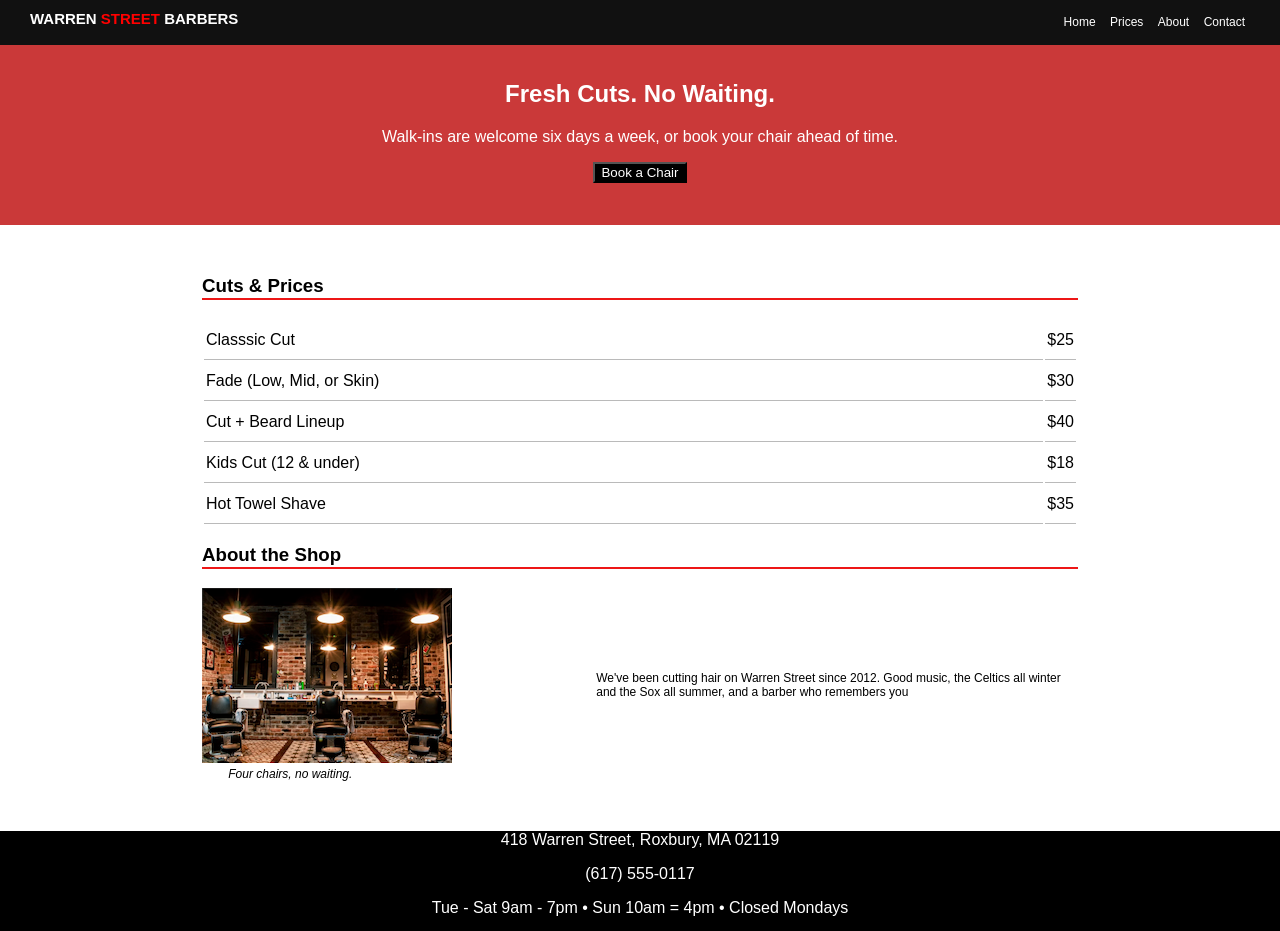
<file: index.html>
<!DOCTYPE html>
<html>

<head>
    <title>Boston Barber</title>
    <link rel="stylesheet" href="bostonbarber.css">
</head>

<body>
    <header>
        <h2>WARREN <span>STREET</span> BARBERS</h2>
        <nav>
            <ul>
                <li><a href="#">Home</a></li>
                <li><a href="#">Prices</a></li>
                <li><a href="#">About</a></li>
                <li><a href="#">Contact</a></li>
            </ul>
        </nav>
    </header>
    <main>
        <section class="class-One">
            <h1>Fresh Cuts. No Waiting.</h1>
            <p>Walk-ins are welcome six days a week, or book your chair ahead of time.</p>
            <button type="submit">Book a Chair</button>
        </section>
        <section class="sec1">
            <section class="secDotTwo">
                <section class="readyPlayOne">
                    <h3>Cuts & Prices</h3>
                    <table>
                        <tr>
                            <td>Classsic Cut</td>
                            <td class="last">$25</td>
                        </tr>
                        <tr>
                            <td>Fade (Low, Mid, or Skin)
                            </td>
                            <td class="last">$30
                            </td>

                        </tr>
                        <tr>
                            <td>Cut + Beard Lineup
                            </td>
                            <td class="last">$40
                            </td>
                        </tr>
                        <tr>
                            <td>Kids Cut (12 & under)
                            </td>
                            <td class="last">$18
                            </td>
                        </tr>
                        <tr>
                            <td>Hot Towel Shave
                            </td>
                            <td class="last">$35
                            </td>
                        </tr>
                    </table>
                </section>
                <section class="sec2">
                    <h3>About the Shop</h3>
                    <section class="main">
                        <section class="imgCaption">
                            <img src="babering.png" alt="History of barbering in Black Communities">
                            <span class="span1">
                                Four chairs, no waiting.
                            </span>
                        </section>
                        <p class="sec3">
                            We've been cutting hair on Warren Street since 2012. Good music, the Celtics all
                            winter
                            and
                            the Sox all summer, and a barber who remembers you
                        </p>
                    </section>
                </section>
            </section>
        </section>
    </main>

    <footer>
        <p>418 Warren Street, Roxbury, MA 02119</p>
        <p>(617) 555-0117</p>
        <p>Tue - Sat 9am - 7pm &bull; Sun 10am = 4pm &bull; Closed Mondays</p>
    </footer>

</body>

</html>
</file>
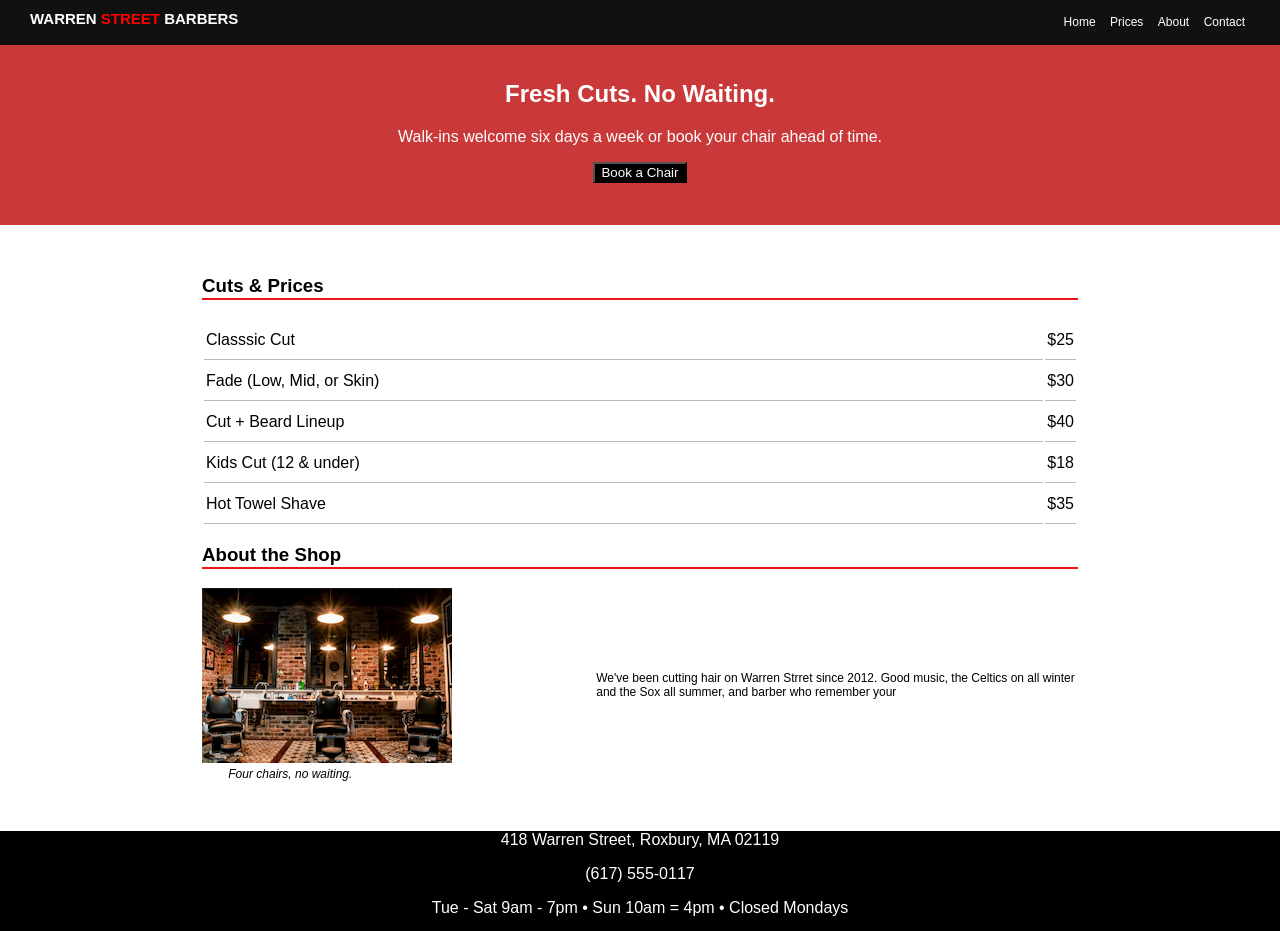
<file: bostonbarber.html>
<!DOCTYPE html>
<html>

<head>
    <title>Boston Barber</title>
    <link rel="stylesheet" href="bostonbarber.css">
</head>

<body>
    <header>
        <h2>WARREN <span>STREET</span> BARBERS</h2>
        <nav>
            <ul>
                <li><a href="#">Home</a></li>
                <li><a href="#">Prices</a></li>
                <li><a href="#">About</a></li>
                <li><a href="#">Contact</a></li>
            </ul>
        </nav>
    </header>
    <main>
        <section class="class-One">
            <h1>Fresh Cuts. No Waiting.</h1>
            <p>Walk-ins welcome six days a week or book your chair ahead of time.</p>
            <button type="submit">Book a Chair</button>
        </section>
        <section class="sec1">
            <section class="secDotTwo">
                <section class="readyPlayOne">
                    <h3>Cuts & Prices</h3>
                    <table>
                        <tr>
                            <td>Classsic Cut</td>
                            <td class="last">$25</td>
                        </tr>
                        <tr>
                            <td>Fade (Low, Mid, or Skin)
                            </td>
                            <td class="last">$30
                            </td>

                        </tr>
                        <tr>
                            <td>Cut + Beard Lineup
                            </td>
                            <td class="last">$40
                            </td>
                        </tr>
                        <tr>
                            <td>Kids Cut (12 & under)
                            </td>
                            <td class="last">$18
                            </td>
                        </tr>
                        <tr>
                            <td>Hot Towel Shave
                            </td>
                            <td class="last">$35
                            </td>
                        </tr>
                    </table>
                </section>
                <section class="sec2">
                    <h3>About the Shop</h3>
                    <section class="main">
                        <section class="imgCaption">
                            <img src="babering.png" alt="History of barbering in Black Communities">
                            <span class="span1">
                                Four chairs, no waiting.
                            </span>
                        </section>
                        <p class="sec3">
                            We've been cutting hair on Warren Strret since 2012. Good music, the Celtics on all
                            winter
                            and
                            the Sox all summer, and barber who remember your
                        </p>
                    </section>
                </section>
            </section>
        </section>
    </main>

    <footer>
        <p>418 Warren Street, Roxbury, MA 02119</p>
        <p>(617) 555-0117</p>
        <p>Tue - Sat 9am - 7pm &bull; Sun 10am = 4pm &bull; Closed Mondays</p>
    </footer>

</body>

</html>
</file>
<file: bostonbarber.css>
*{
    box-sizing: border-box;
}
body{
    margin: 0;
    padding: 0;
    font-family: Arial, sans-serif;
    color: black;
}

/*
  ========================================
  HEADER
  ========================================
*/

header{
    height: 45px;
    clear: both;
    background: #111;
    color: white;
    padding: 10px 30px;
}
header h2{
    display: inline-block;
    margin: 0;
    font-size: 15px;
}
header nav{
    float: right;
}
header ul{
    margin: 0;
}
header li{
    display: inline-block;
    font-size: 12px;
    padding: 5px;
}
header a{
    color: white;
    text-decoration: none;
}
header h2 span{
    color: red;
}
button{
    text-decoration: none;
    color: white;
    background: black;
}
/*
  ========================================
  MAIN
  ========================================
*/
.sec1{
    background: white;
}
.class-One{
    height: 180px;
    background: rgb(202, 57, 57);
    text-align: center;
    color: white;
    padding: 15px 20px;
}
.secDotTwo{
    width: 70%;
    margin: 50px 15%;
}                
.readyPlayOne, .sec2{
    margin-bottom: 10px;
    padding: 0 10px;
}
h3{
    color: black;
    text-align: left;
    padding-bottom: 1px;
    border-bottom: 2px solid rgb(237, 23, 23);
}
td{
    padding-bottom: 10px;
    border-bottom: 1px solid rgb(186, 186, 186);
    width: 100%;
    padding: 10px 2px;
}
.imgCaption{
    width: 30%;
}
.sec3{
    width: 55%;
    margin: auto 0;
    font-size: 12px;
}
.main{
    display: flex;
    justify-content: space-between;
}
.span1{
    margin: 0 auto;
    width: 80%;
    display: block;
    font-size: 12px;
    font-style: italic;
}
/*
  ========================================
  FOOTER
  ========================================
*/
footer{
    width: 100%;
    height: 100px;
    color: white;
    background: black;
    text-align: center;
}
</file>
